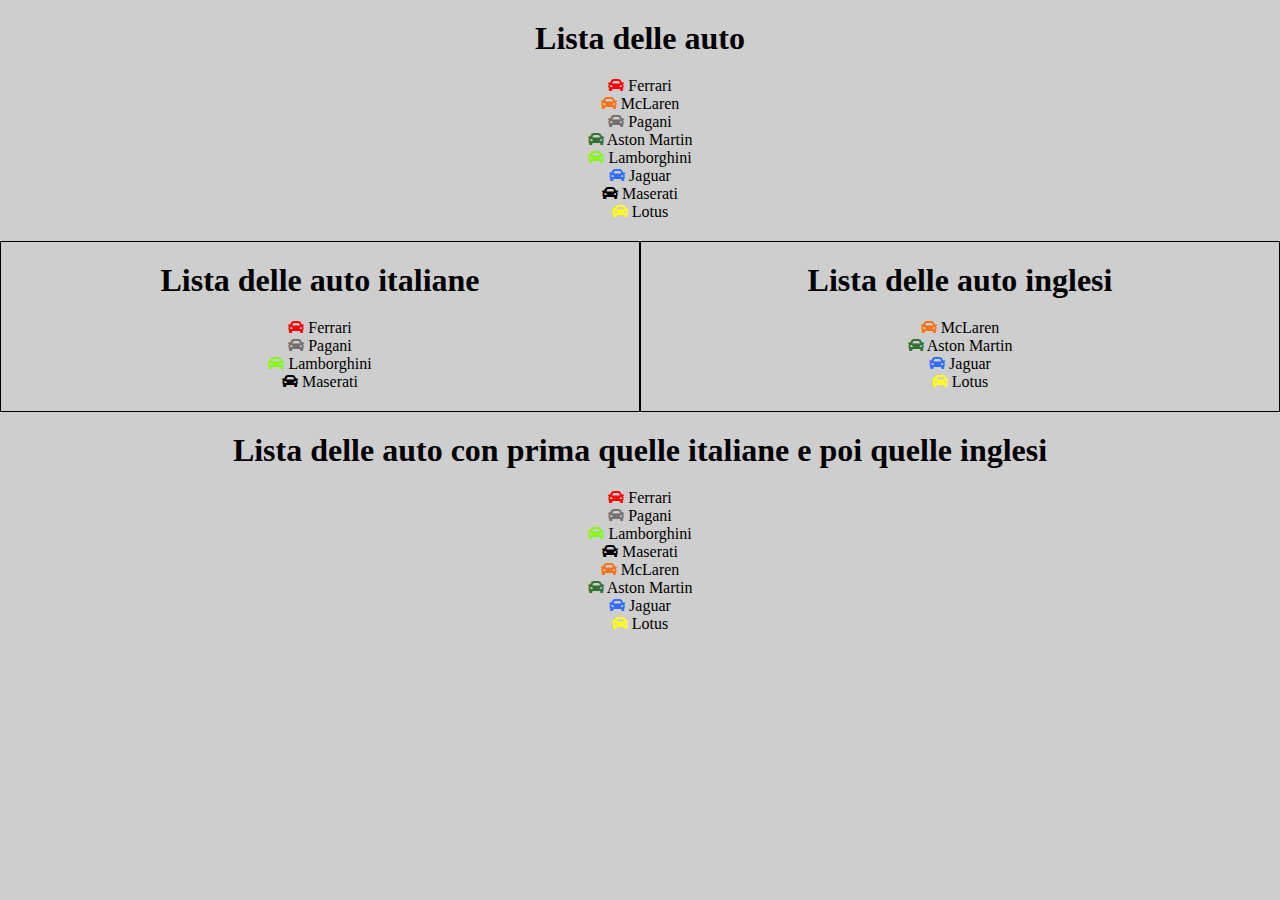
<file: esercizio-lista-auto/index.html>
<!DOCTYPE html>
<html lang="en">
<head>
    <meta charset="UTF-8">
    <meta name="viewport" content="width=device-width, initial-scale=1.0">
    <title>Esercizio Lista Auto</title>
    <link rel="stylesheet" href="https://use.fontawesome.com/releases/v5.5.0/css/all.css">
    <link rel="stylesheet" href="css/style.css">
</head>
<body>

    <div id="container">
      <h1>Lista delle auto</h1>
    </div>

    <div class="content">
        <div class="car-container" id="italia">
          <h1>Lista delle auto italiane</h1>
        </div>
        <div class="car-container" id="inghilterra">
          <h1>Lista delle auto inglesi</h1>
        </div>
    </div>

    <div id="new-container">
      <h1>Lista delle auto con prima quelle italiane e poi quelle inglesi</h1>
    </div>

    <!-- javascript -->
    <script type="text/javascript" src="js/script.js">

    </script>

</body>
</html>
</file>
<file: esercizio-lista-auto/css/style.css>
/* regole generali */
*{
    margin: 0;
    padding: 0;
    box-sizing: border-box;
}

body{
    background-color: #cecece;
    text-align: center;
}

#container, #new-container, .car-container{
    padding: 20px;
}

h1{
  margin-bottom: 20px;
}

/* regole content */
.content{
    display: flex;
}

/* regole car container */
.car-container{
    width: 50%;
    border: 1px solid #000;
}
</file>
